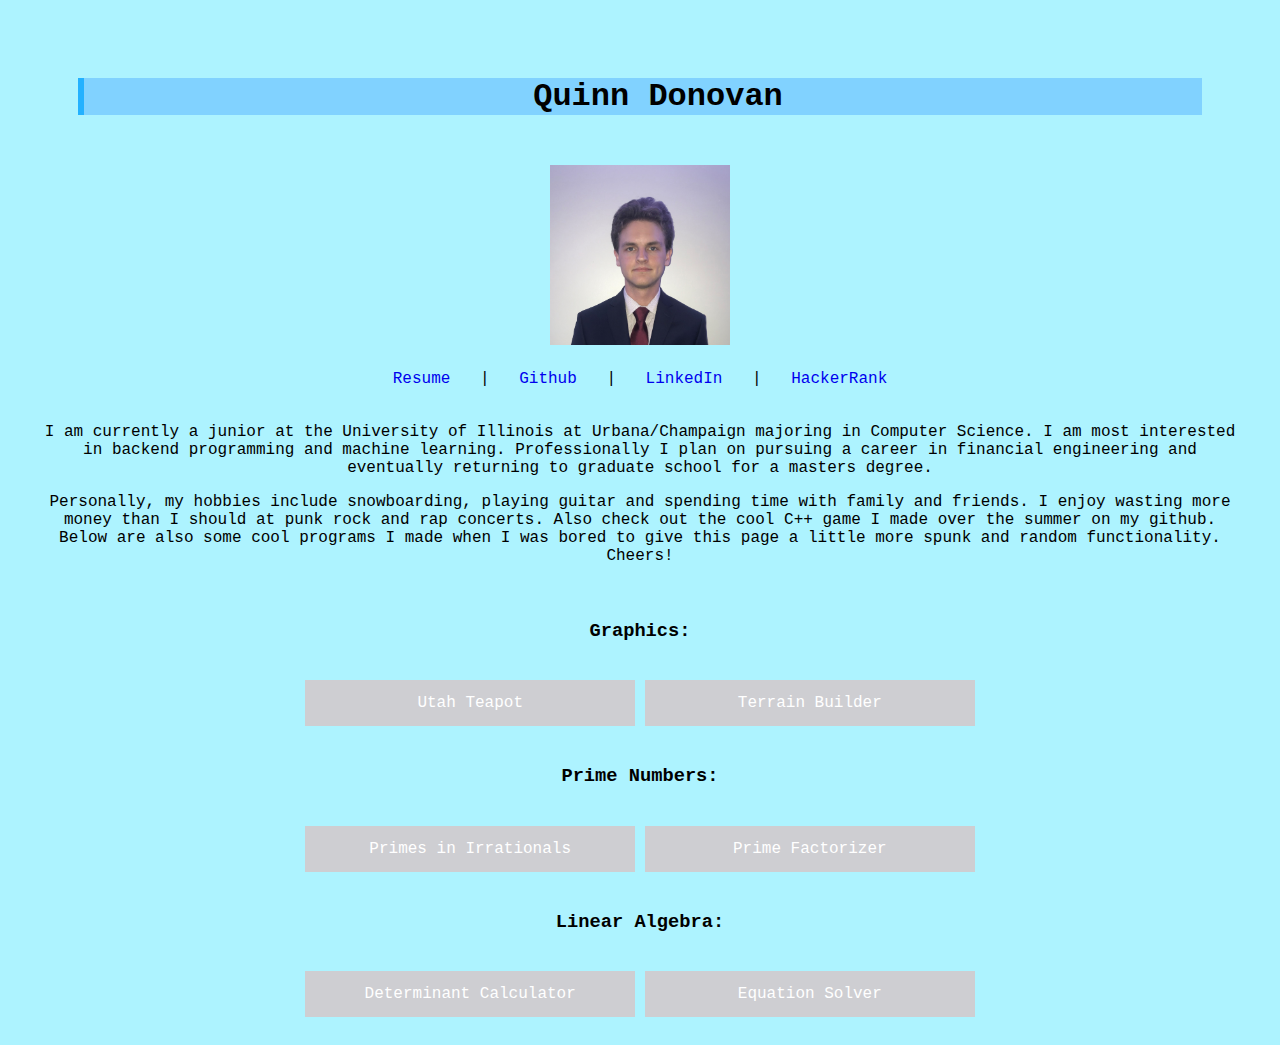
<file: index.html>
<!DOCTYPE html>
<html lang="en-US">
	
	<head>
		<title> Quinn Donovan's Professional Website </title>
		
		<link rel="stylesheet" href="Styles/style.css">
		<link rel="stylesheet" href="Styles/color-schemes.css">
	</head>
	
	<body class="home" id = "the_body">

		<div>
			<h1 class="home">Quinn Donovan</h1>
		
			<img src = "Resources/Professional%20Picture.JPG" id ="prof-pic">
		
			<div>
				<a href = "Resources/Resume.pdf">Resume</a> |
				<a href = "https://github.com/qld2"> Github </a> |
				<a href = "https://www.linkedin.com/in/quinn-donovan-9096b2158/"> LinkedIn </a> |
				<a href = "https://www.hackerrank.com/qld21"> HackerRank </a>
			</div>

			
			<p>I am currently a junior at the University of Illinois at Urbana/Champaign majoring in
				Computer Science. I am most interested in backend programming and machine learning.
				Professionally I plan on pursuing a career in financial engineering and
				eventually returning to graduate school for a masters degree.
			</p>
			
			<p> Personally, my hobbies include snowboarding, playing guitar and spending time with family and friends.
				I enjoy wasting more money than I should at punk rock and rap concerts. Also check out the cool C++ game I made
				over the summer on my github. Below are also some cool programs I made when I was bored to give this page a
				little more spunk and random functionality. Cheers!</p>
		</div>

		<h3>Graphics:</h3>

		<div class="buttons primes">
			<a href="Pages/teapot.html">Utah Teapot</a>
			<a href="Pages/terrain.html">Terrain Builder</a>
		</div>

        <h3>Prime Numbers:</h3>

		<div class="buttons primes">
			<a href="Pages/primes-in-irrationals.html">Primes in Irrationals</a>
            <a href="Pages/prime-factorizer.html">Prime Factorizer</a>
		</div>

        <h3>Linear Algebra:</h3>

        <div class="buttons lin-alg">
            <a href="Pages/determinant-calculator.html">Determinant Calculator</a>
            <a href="Pages/primes-in-irrationals.html">Equation Solver</a>
        </div>

		<script type="text/javascript">
            document.getElementById('the_body').style.backgroundImage = "Resources/xIsopoly_05.gif";
		</script>

    </body>
</html>
</file>
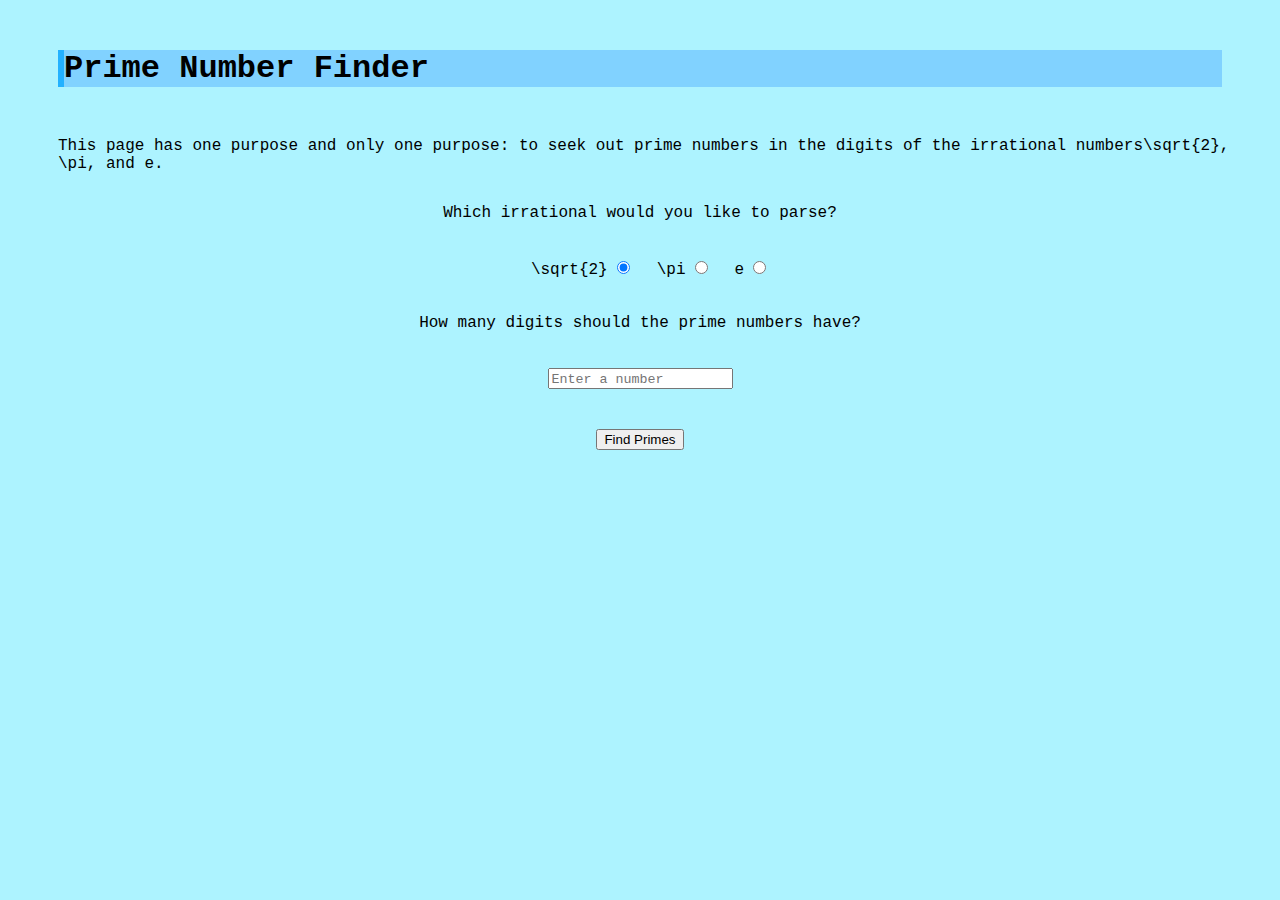
<file: primes-in-irrationals.html>
<!DOCTYPE html>
<html lang="en">


<head>
    <meta charset="UTF-8">
    <title>Primes in the digits of irrational numbers</title>

    <link rel="stylesheet" href="auxilary-style.css">

    <script type="text/javascript" src="http://latex.codecogs.com/latexit.js"></script>
    <script type="text/javascript" src ='prime-finder.js'></script>
</head>


<body>

    <h1 class>
        Prime Number Finder
    </h1>

    <p class = "instructions">
        This page has one purpose and only one purpose: to seek out prime numbers
        in the digits of the irrational numbers<span lang="latex">\sqrt{2}</span>,
        <span lang="latex">\pi</span>, and <span lang="latex">e</span>.
    </p>

    <p style= "text-align: center">
        Which irrational would you like to parse?
    </p>

    <div>
        <label for="sqrt2"><span lang="latex">\sqrt{2}</span></label>
        <input id="sqrt2" type="radio" name="ukus" value="us" class="radios" checked>

        <label for="pi"><span lang="latex">\pi</span></label>
        <input id="pi" type="radio" name="ukus" value="uk" class="radios">

        <label for="e"><span lang="latex">e</span></label>
        <input id="e" type="radio" name="ukus" value="uk" class="radios">
    </div>

    <p style= "text-align: center">
        How many digits should the prime numbers have?
    </p>

    <div>
        <input id="digits" type="text" placeholder="Enter a number">
    </div>

    <div>
        <button id="Enter" onclick="printPrimes()">Find Primes</button>
    </div>

    <p id="primes"></p>

</body>
</html>
</file>
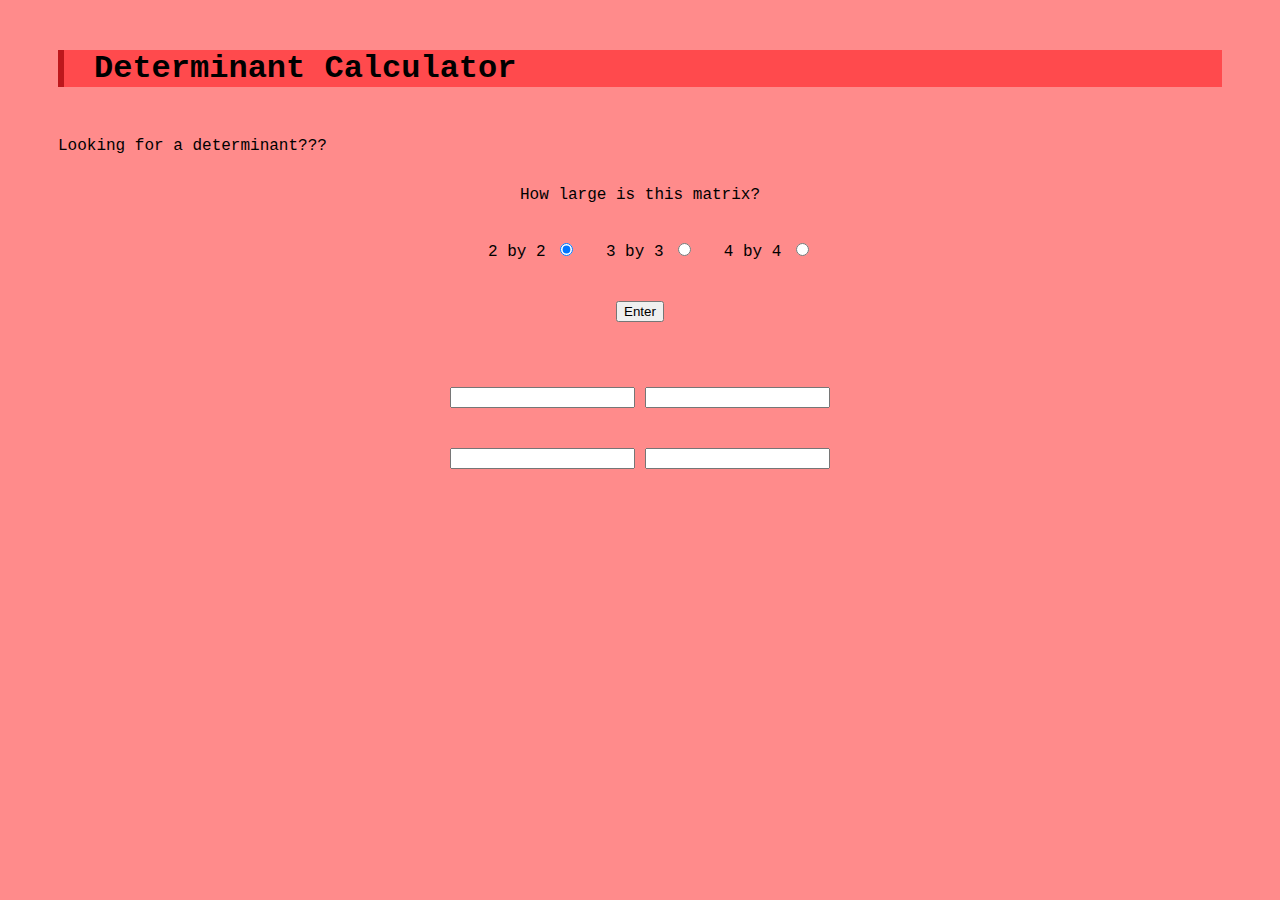
<file: Pages/determinant-calculator.html>
<!DOCTYPE html>
<html lang="en-US">


<head>
    <meta charset="UTF-8">
    <title>Determinant Calculator</title>

    <link rel="stylesheet" type="text/css" href="../Styles/style.css">
    <link rel="stylesheet" type="text/css" href="../Styles/color-schemes.css">
    <link rel="stylesheet" type="text/css" href="../Styles/matrices.css">

    <script type="text/javascript" src ='../Scripts/determinant-calculator-handler.js'></script>
</head>


<body class="lin-alg">

<h1 class="lin-alg">
Determinant Calculator
</h1>

<p class = "instructions">
    Looking for a determinant???
</p>

<p style= "text-align: center">
    How large is this matrix?
</p>

<div>

    <label for="two">2 by 2</label>
    <input id="two" type="radio" name="ukus" value="us" class="radios" checked>

    <label for="three">3 by 3</label>
    <input id="three" type="radio" name="ukus" value="us" class="radios">

    <label for="four">4 by 4</label>
    <input id="four" type="radio" name="ukus" value="uk" class="radios">

</div>

<div>
    <button id="Enter" onclick="showMatrix()">Enter</button>
</div>

<div class="matrix">
    <div>
        <input id="m11" type="text">
        <input id="m21" type="text">
    </div>

    <div>
        <input id="m12" type="text">
        <input id="m22" type="text">
    </div>
</div>


</body>
</html>
</file>
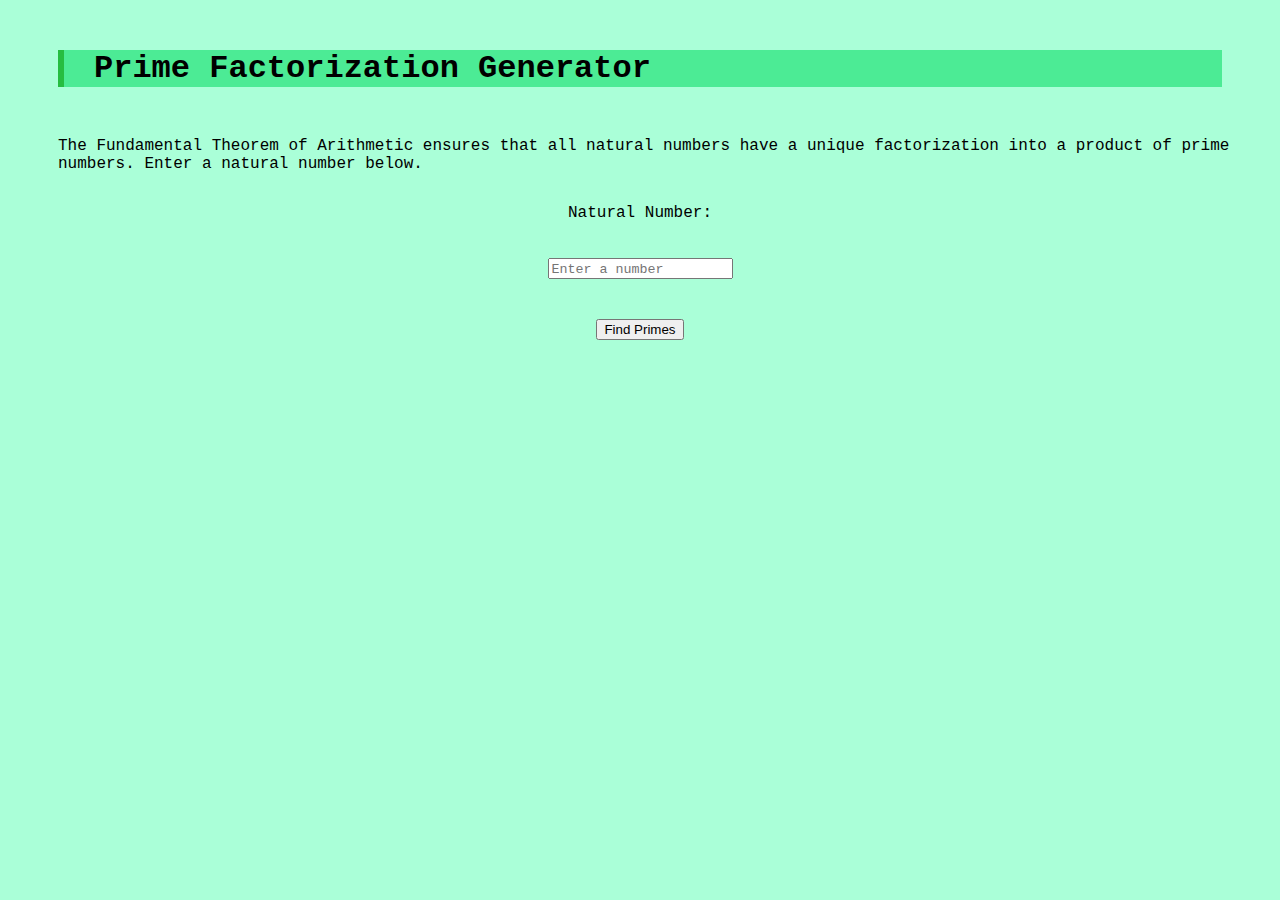
<file: Pages/prime-factorizer.html>
<!DOCTYPE html>
<html lang="en">


<head>
    <meta charset="UTF-8">
    <title>Prime Factorizer</title>

    <link rel="stylesheet" type="text/css" href="../Styles/style.css">
    <link rel="stylesheet" type="text/css" href="../Styles/color-schemes.css">

    <script type="text/javascript" src ='../Scripts/factorizer.js'></script>
</head>


<body class="primes">

<h1 class="primes">
    Prime Factorization Generator
</h1>

<p class = "instructions">
    The Fundamental Theorem of Arithmetic ensures that all natural numbers have a unique factorization
    into a product of prime numbers. Enter a natural number below.
</p>

<p style= "text-align: center">
    Natural Number:
</p>

<div>
    <input id="digits" type="text" placeholder="Enter a number">
</div>

<div>
    <button id="Enter" onclick="printFactorization()">Find Primes</button>
</div>

<p id="prime-factors-header" style="text-align: center"></p>
<p id="prime-factors" style="text-align: center"></p>

</body>
</html>
</file>
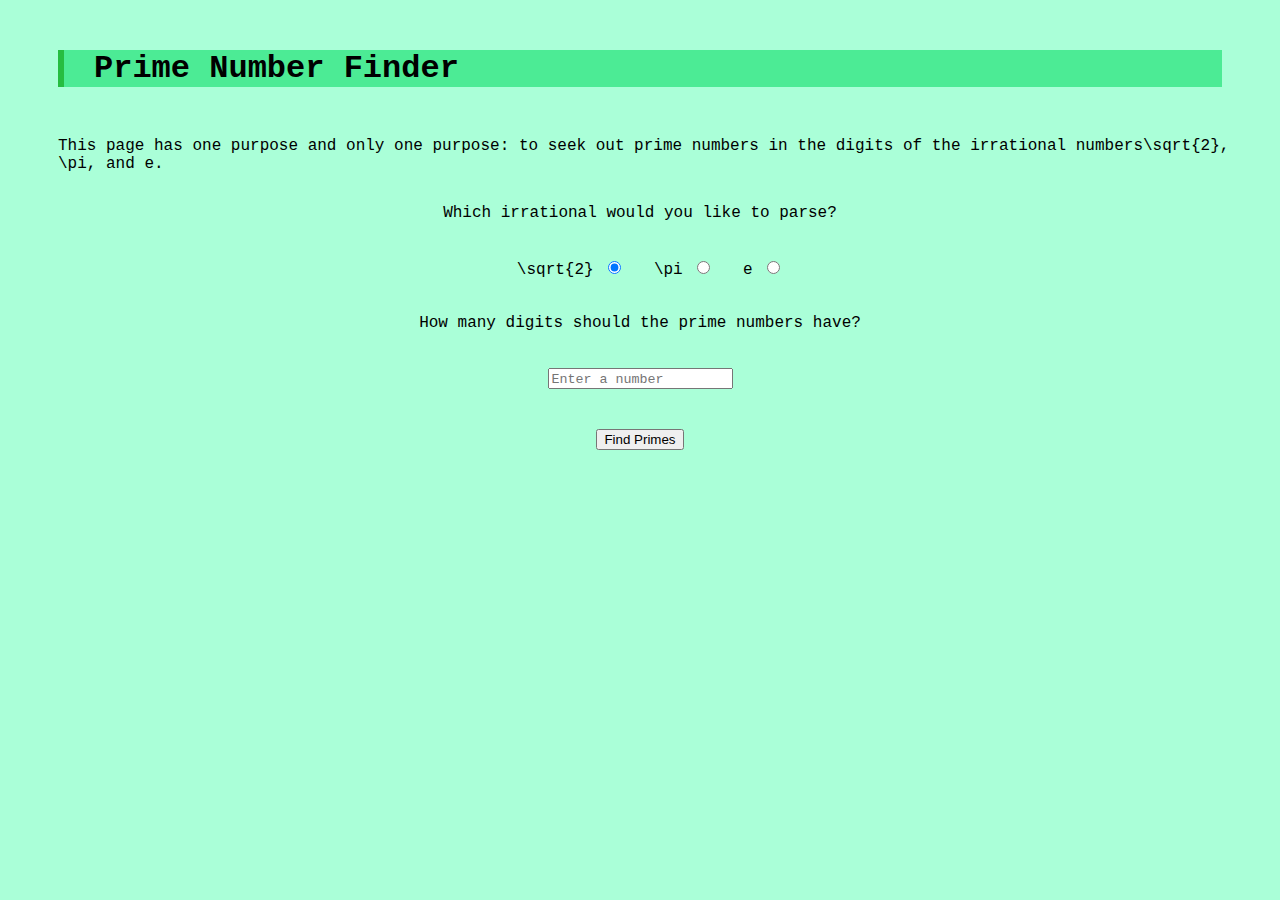
<file: Pages/primes-in-irrationals.html>
<!DOCTYPE html>
<html lang="en">


<head>
    <meta charset="UTF-8">
    <title>Primes in the digits of irrational numbers</title>

    <link rel="stylesheet" type="text/css" href="../Styles/style.css">
    <link rel="stylesheet" type="text/css" href="../Styles/color-schemes.css">

    <script type="text/javascript" src="http://latex.codecogs.com/latexit.js"></script>
    <script type="text/javascript" src ='../Scripts/prime-finder.js'></script>
</head>


<body class="primes">

    <h1 class="primes">
        Prime Number Finder
    </h1>

    <p class = "instructions">
        This page has one purpose and only one purpose: to seek out prime numbers
        in the digits of the irrational numbers<span lang="latex">\sqrt{2}</span>,
        <span lang="latex">\pi</span>, and <span lang="latex">e</span>.
    </p>

    <p style= "text-align: center">
        Which irrational would you like to parse?
    </p>

    <div>
        <label for="sqrt2"><span lang="latex">\sqrt{2}</span></label>
        <input id="sqrt2" type="radio" name="ukus" value="us" class="radios" checked>

        <label for="pi"><span lang="latex">\pi</span></label>
        <input id="pi" type="radio" name="ukus" value="uk" class="radios">

        <label for="e"><span lang="latex">e</span></label>
        <input id="e" type="radio" name="ukus" value="uk" class="radios">
    </div>

    <p style= "text-align: center">
        How many digits should the prime numbers have?
    </p>

    <div>
        <input id="digits" type="text" placeholder="Enter a number">
    </div>

    <div>
        <button id="Enter" onclick="printPrimes()">Find Primes</button>
    </div>

    <p id="primes"></p>

</body>
</html>
</file>
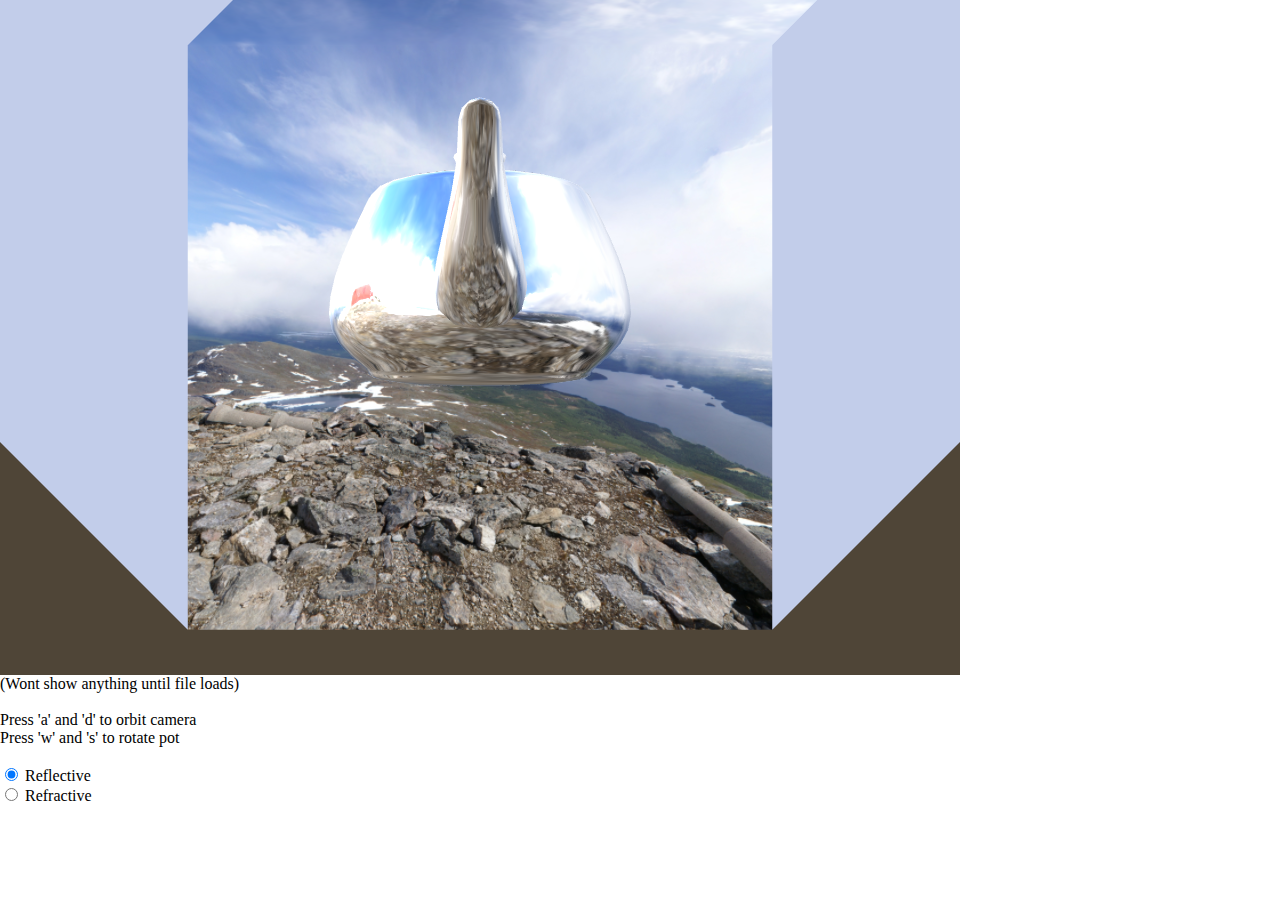
<file: Pages/teapot.html>
<!DOCTYPE html>
<html lang="en">
<head>
    <meta charset="UTF-8">
    <title>Utah Teapot</title>
</head>
<link rel="stylesheet" type="text/css" href="../Styles/teastyle.css">


<canvas id="canvas"></canvas>

<script id="reflective-shader-vs" type="x-shader/x-vertex">
   attribute vec3 aVertexPosition;
   attribute vec3 aVertexNormal;
   attribute vec4 aVertexColor;

    uniform mat4 uMVMatrix;
    uniform mat4 uPMatrix;
    uniform mat4 uWorldMatrix;

    varying vec4 vColor;

    varying vec3 vWorldPosition;
    varying vec3 vWorldNormal;

    void main(void) {
        gl_Position = uPMatrix*uMVMatrix*uWorldMatrix*vec4(aVertexPosition, 1.0);

        vColor = aVertexColor;
        vWorldPosition = (uWorldMatrix * vec4(aVertexPosition, 1.0)).xyz;
        vWorldNormal = mat3(uWorldMatrix) * aVertexNormal;
    }
</script>

<script id="reflective-shader-fs" type="x-shader/x-fragment">
precision mediump float;
    varying vec4 vColor;
    varying vec3 vWorldPosition;
    varying vec3 vWorldNormal;

    uniform samplerCube u_texture;
    uniform vec3 u_worldCameraPosition;

    void main(void) {
         vec3 worldNormal = normalize(vWorldNormal);
        vec3 eyeToSurfaceDir = normalize(vWorldPosition - u_worldCameraPosition);
        vec3 direction = reflect(eyeToSurfaceDir,worldNormal);

        vec4 MC = textureCube(u_texture, direction);
        vec3 uAmbientMaterialColor = vec3(MC[0], MC[1], MC[2]);
        vec3 uDiffuseMaterialColor = vec3(MC[0], MC[1], MC[2]);
        vec3 uSpecularMaterialColor = vec3(1, 1, 1);

        vec3 uLightPosition = vec3(1, 1, 1);

        vec3 uAmbientLightColor = vec3(1, 1, 1);
        vec3 uDiffuseLightColor = vec3(1, 1, 1);
        vec3 uSpecularLightColor = vec3(1, 1, 1);

        float uShininess = 50.0;

        //which position???
        vec3 vectorToLightSource = normalize(uLightPosition - vWorldPosition);

        vec3 normalEye = worldNormal;

        float diffuseLightWeightning = max(dot(normalEye, vectorToLightSource), 0.0);

        //the camera in eye coordinates is located at the origin and is pointing in the
        //negative z direction. Calculate viewVector:
        vec3 viewVectorEye = -normalize(vWorldPosition);

        vec3 halfwayVector = normalize(vectorToLightSource + viewVectorEye);
        float rdotv = max(dot(halfwayVector, normalEye), 0.0);

        float specularLightWeightning = pow(rdotv, uShininess);

        gl_FragColor = vec4(((uAmbientLightColor * uDiffuseMaterialColor)
                            + (uDiffuseLightColor * uDiffuseMaterialColor) * diffuseLightWeightning
                            + (uSpecularLightColor * uSpecularMaterialColor) * specularLightWeightning), 1.0);
    }
</script>

<script id="refractive-shader-vs" type="x-shader/x-vertex">
   attribute vec3 aVertexPosition;
   attribute vec3 aVertexNormal;
   attribute vec4 aVertexColor;

    uniform mat4 uMVMatrix;
    uniform mat4 uPMatrix;
    uniform mat4 uWorldMatrix;

    varying vec4 vColor;

    varying vec3 vWorldPosition;
    varying vec3 vWorldNormal;

    void main(void) {
        gl_Position = uPMatrix*uMVMatrix*uWorldMatrix*vec4(aVertexPosition, 1.0);

        vColor = aVertexColor;
        vWorldPosition = (uWorldMatrix * vec4(aVertexPosition, 1.0)).xyz;
        vWorldNormal = mat3(uWorldMatrix) * aVertexNormal;
    }
</script>

<script id="refractive-shader-fs" type="x-shader/x-fragment">
precision mediump float;
    varying vec4 vColor;
    varying vec3 vWorldPosition;
    varying vec3 vWorldNormal;

    uniform samplerCube u_texture;
    uniform vec3 u_worldCameraPosition;

    void main(void) {
        vec3 worldNormal = normalize(vWorldNormal);
        vec3 eyeToSurfaceDir = normalize(vWorldPosition - u_worldCameraPosition);
        vec3 direction = refract(eyeToSurfaceDir,worldNormal, 0.5);

        vec4 MC = textureCube(u_texture, direction);
        vec3 uAmbientMaterialColor = vec3(MC[0], MC[1], MC[2]);
        vec3 uDiffuseMaterialColor = vec3(MC[0], MC[1], MC[2]);
        vec3 uSpecularMaterialColor = vec3(1, 1, 1);

        vec3 uLightPosition = vec3(1, 1, 1);

        vec3 uAmbientLightColor = vec3(1, 1, 1);
        vec3 uDiffuseLightColor = vec3(1, 1, 1);
        vec3 uSpecularLightColor = vec3(1, 1, 1);

        float uShininess = 100.0;

        //which position???
        vec3 vectorToLightSource = normalize(uLightPosition - vWorldPosition);

        vec3 normalEye = worldNormal;

        float diffuseLightWeightning = max(dot(normalEye, vectorToLightSource), 0.0);

        //the camera in eye coordinates is located at the origin and is pointing in the
        //negative z direction. Calcualte viewVector:
        vec3 viewVectorEye = -normalize(vWorldPosition);

        vec3 halfwayVector = normalize(vectorToLightSource + viewVectorEye);
        float rdotv = max(dot(halfwayVector, normalEye), 0.0);

        float specularLightWeightning = pow(rdotv, uShininess);

        gl_FragColor = vec4(((uAmbientLightColor * uDiffuseMaterialColor)
                            + (uDiffuseLightColor * uDiffuseMaterialColor) * diffuseLightWeightning
                            + (uSpecularLightColor * uSpecularMaterialColor) * specularLightWeightning), 1.0);
    }
</script>

<script  id="skybox-shader-vs" type="x-shader/x-vertex">
    attribute vec3 a_position;
    attribute vec3 a_normal;
    varying vec3 v_normal;

    varying vec3 TexCoords;

    uniform mat4 uMVMatrix;
    uniform mat4 uPMatrix;

void main() {
  TexCoords = a_position;
  v_normal = a_normal;
  gl_Position = uPMatrix*uMVMatrix*vec4(a_position, 1.0);
}
</script>

<script  id="skybox-shader-fs" type="x-shader/x-fragment">
precision mediump float;

    varying vec3 TexCoords;

uniform samplerCube u_skybox;
uniform mat4 u_viewDirectionProjectionInverse;
varying vec3 v_normal;

void main() {
  gl_FragColor = textureCube(u_skybox, normalize(TexCoords));
}
</script>


<script src="../Scripts/webgl-utils.js"></script>
<script src="../Scripts/m4.js"></script>
<script src="../Scripts/primitives.js"></script>
<script src="../Scripts/gl-matrix-min.js"></script>
<script src="../Scripts/MP3.js"></script>
<body onload="start()" onkeydown="keyHandler(event)">
(Wont show anything until file loads)<br><br>
Press 'a' and 'd' to orbit camera<br>
Press 'w' and 's' to rotate pot<br><br>

<input type="radio" name="shade" value="reflective" id="radio" checked="checked"> Reflective<br>
<input type="radio" name="shade" value="refractive"> Refractive<br>
</body>

</html>
</file>
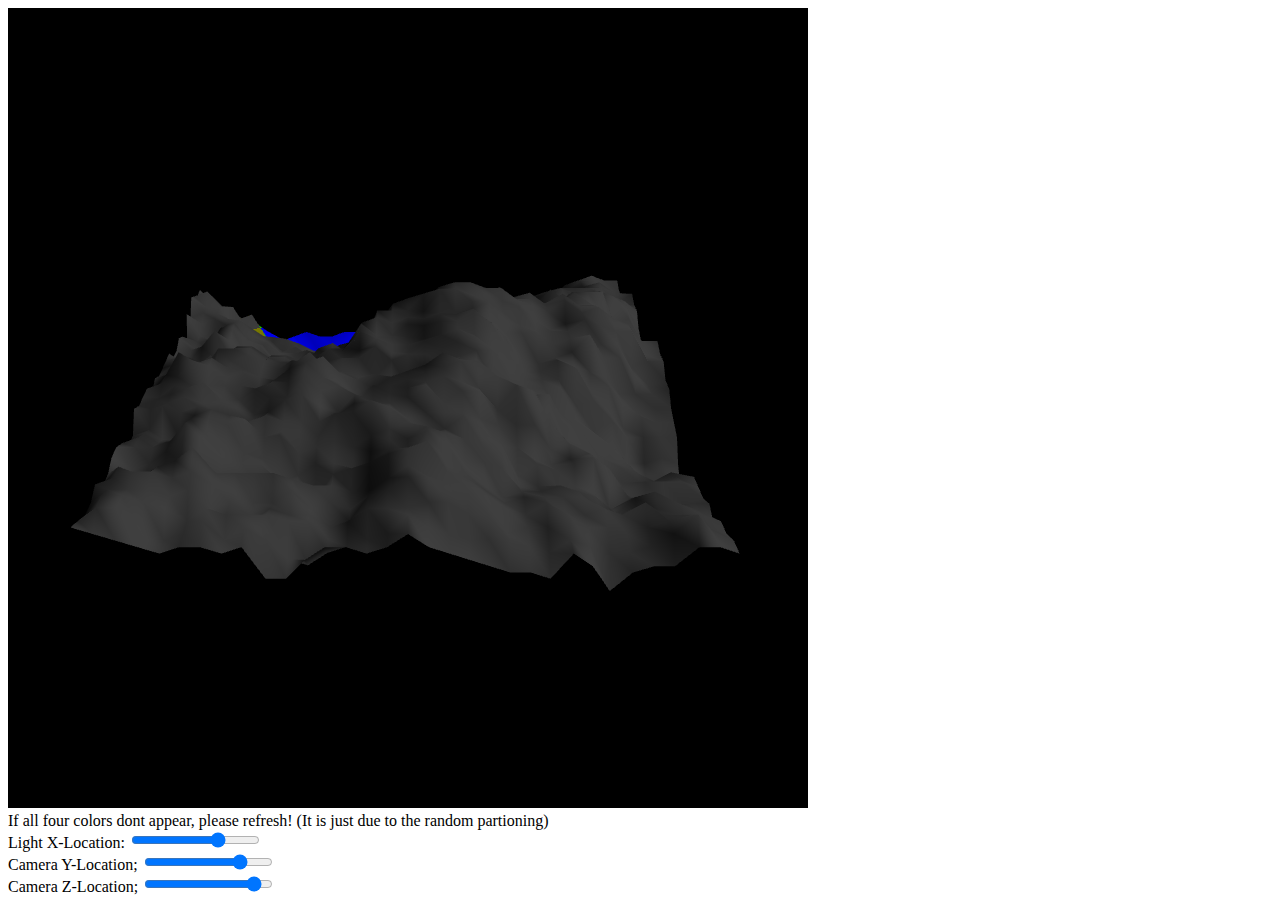
<file: Pages/terrain.html>
<!DOCTYPE HTML> 
<html lang="en"> 
<head>
<title>Terrain Builder</title>
<meta charset="utf-8"> 
</head>
    
<script id="shader-blinn-phong-vs" type="x-shader/x-vertex">
    attribute vec3 aVertexNormal;
    attribute vec3 aVertexPosition;
   
    uniform mat4 uMVMatrix;
    uniform mat4 uPMatrix;
    uniform mat3 uNMatrix;
    varying vec3 vNormal;
    varying vec3 vPosition;
   
    varying vec3 fVertexPosition;
    
    void main(void) {
        //get the vertex position into starter coordinates
        vec4 vertexPositionEye4 = uMVMatrix * vec4(aVertexPosition, 1.0);
        //calculate the normal
        vNormal = normalize(uNMatrix * aVertexNormal);
   
        fVertexPosition = aVertexPosition;
   
        gl_Position = uPMatrix * uMVMatrix * vec4(aVertexPosition, 1.0);
    }
</script>
    
<script id="shader-blinn-phong-fs" type="x-shader/x-fragment">
    precision mediump float;
    varying vec3 fVertexPosition;    

    varying vec3 vPosition;
    varying vec3 vNormal;
    
    void main(void) { 
        vec3 uLightPosition = vec3(20, 20, 20);
        
        vec3 uAmbientLightColor = vec3(0, 0, 0);
        vec3 uDiffuseLightColor = vec3(1, 1, 1);
        vec3 uSpecularLightColor = vec3(1, 1, 1);
    
        float uShininess = 1.0;
        
        vec3 uAmbientMaterialColor;
        vec3 uDiffuseMaterialColor;
        vec3 uSpecularMaterialColor;
        
        if (fVertexPosition.z < .10) {
            uAmbientMaterialColor = vec3(.25, .25, .25);
            uDiffuseMaterialColor = vec3(.25, .25, .25);
            uSpecularMaterialColor = vec3(1, 1, 1);
        } else if (fVertexPosition.z < .125) {
            uAmbientMaterialColor = vec3(0.5, 0.5, 0);
            uDiffuseMaterialColor = vec3(0.5, 0.5, 0);
            uSpecularMaterialColor = vec3(1, 1, 1);
        } else if (fVertexPosition.z < .15) {
            uAmbientMaterialColor = vec3(0, 1, 0);
            uDiffuseMaterialColor = vec3(0, 1, 0);
            uSpecularMaterialColor = vec3(1, 1, 1);
        } else {
            uAmbientMaterialColor = vec3(0, 0, 1);
            uDiffuseMaterialColor = vec3(0, 0, 1);
            uSpecularMaterialColor = vec3(1, 1, 1);
        }
        
    
        //calculate the vector l to the light source
        vec3 vectorToLightSource = normalize(uLightPosition - vPosition);
        
        //normalize interpolated normal
        vec3 normalEye = normalize(vNormal);
        
        //calculate n dot l
        float diffuseLightWeightning = max(dot(normalEye, vectorToLightSource), 0.0);
    
        //calculate the reflection vector (r) that is needed for specular light
        //not used for blinn phong   
        //vec3 reflectionVector = normalize(reflect(-vectorToLightSource, normalEye));
        
        //the camera in eye coordinates is located at the origin and is pointing in the
        //negative z direction. Calcualte viewVector:
        vec3 viewVectorEye = -normalize(vPosition);
        
        //float rdotv = max(dot(reflectionVector, viewVectorEye), 0.0);
        //difference between phong and blinn-phong is the use of this halfway vector
        vec3 halfwayVector = normalize(vectorToLightSource + viewVectorEye);
        float rdotv = max(dot(halfwayVector, normalEye), 0.0);        
        
        float specularLightWeightning = pow(rdotv, uShininess);
        
        gl_FragColor = vec4(((uAmbientLightColor * uDiffuseMaterialColor)
                            + (uDiffuseLightColor * uDiffuseMaterialColor) * diffuseLightWeightning
                            + (uSpecularLightColor * uSpecularMaterialColor) * specularLightWeightning), 1.0);
        
    }
    
</script>    
    
    
<script src="../Scripts/gl-matrix-min.js"></script>
<script src="../Scripts/webgl-utils.js"></script>
<script src="../Scripts/terrainModeling.js"></script>
<script src="../Scripts/MP2.js"></script>
<body onload="startup();">  
 <canvas id="myGLCanvas" width="800" height="800"></canvas>
 <br>If all four colors dont appear, please refresh! (It is just due to the random partioning)
</body>
    
    <div class="slidecontainer">
        Light X-Location:
        <input type="range" min="-50" max="50" value="20" class="slider" id="lightX">
    </div>
    <div class="slidecontainer">
        Camera Y-Location;
        <input type="range" min="-300" max="0" value="-65" class="slider" id="myY">
    </div>
    <div class="slidecontainer">
        Camera Z-Location;
        <input type="range" min="-400" max="0" value="-40" class="slider" id="myZ">
    </div>
</html>
</file>
<file: Styles/style.css>
h1 {
    font-family: "Courier New",  Times, serif;
    margin: 50px;
    padding-left: 30px;
}

h3 {
    font-family: "Courier New",  Times, serif;
    text-align: center;
}

p {
    font-family: "Courier New",  Times, serif;
    margin: 15px;
    padding-bottom: 1px;
}


div{
    font-family: "Courier New",  Times, serif;
    text-align: center;
    padding: 20px;
    text-decoration: none;
}

a {
    font-family: "Courier New",  Times, serif;
    text-align: center;
    padding: 20px;
    text-decoration: none;
}

label{
    font-family: "Courier New",  Times, serif;
    padding-left: 20px;
}

.instructions {
    margin: 30px;
    margin-left: 50px;
}


::-webkit-input-placeholder { font-family: "Courier New",  Times, serif;}
::-moz-placeholder { font-family: "Courier New",  Times, serif; } /* firefox 19+ */
:-ms-input-placeholder { font-family: "Courier New",  Times, serif; } /* ie */
input:-moz-placeholder { font-family: "Courier New",  Times, serif; }

#prof-pic {
    width: 180px;
}

.buttons a:link, .buttons a:visited {
    font-family: "Courier New",  Times, serif;
    background-color: #ceced2;
    color: white;
    padding: 14px 25px;
    text-align: center;
    text-decoration: none;
    display: inline-block;
    width: 280px;
}
</file>
<file: Styles/color-schemes.css>
body.home {
    background-color: #adf3ff;
}

h1.home {
    border-left: 6px solid #23b1ff;
    background-color: #81d2ff;
}

body.primes {
    background-color: #aaffd8;
}

h1.primes {
    border-left: 6px solid #26bd41;
    background-color: #4ceb95;
}

.buttons.primes a:hover, .buttons.primes a:active {
    background-color: #50f89e;
}

body.lin-alg {
    background-color: #ff8b8b;
}

h1.lin-alg {
    border-left: 6px solid #bd181c;
    background-color: #ff4a4d;
}

.buttons.lin-alg a:hover, .buttons.lin-alg a:active {
    background-color: #ff4a4d;
}
</file>
<file: auxilary-style.css>
body {
    background-color: #adf3ff;
}
h1 {
    font-family: "Courier New";
    border-left: 6px solid #23b1ff;
    background-color: #81d2ff;
    margin: 50px
}
p {
    font-family: "Courier New";
    margin: 15px;
    padding-bottom: 1px;
}


div{
    text-align: center;
    padding: 20px;
}

label{
    font-family: "Courier New";
    padding-left: 20px;
}

.instructions {
    margin: 30px;
    margin-left: 50px;
}


::-webkit-input-placeholder { font-family: "Courier New";}
::-moz-placeholder { font-family: "Courier New"; } /* firefox 19+ */
:-ms-input-placeholder { font-family: "Courier New"; } /* ie */
input:-moz-placeholder { font-family: "Courier New"; }
</file>
<file: Styles/matrices.css>
.matrix {
    margin:5px;
}
</file>
<file: Styles/teastyle.css>
body {
    margin: 0;
}
canvas {
    width: 75vw;
    height: 75vh;
    display: block;
}
</file>
